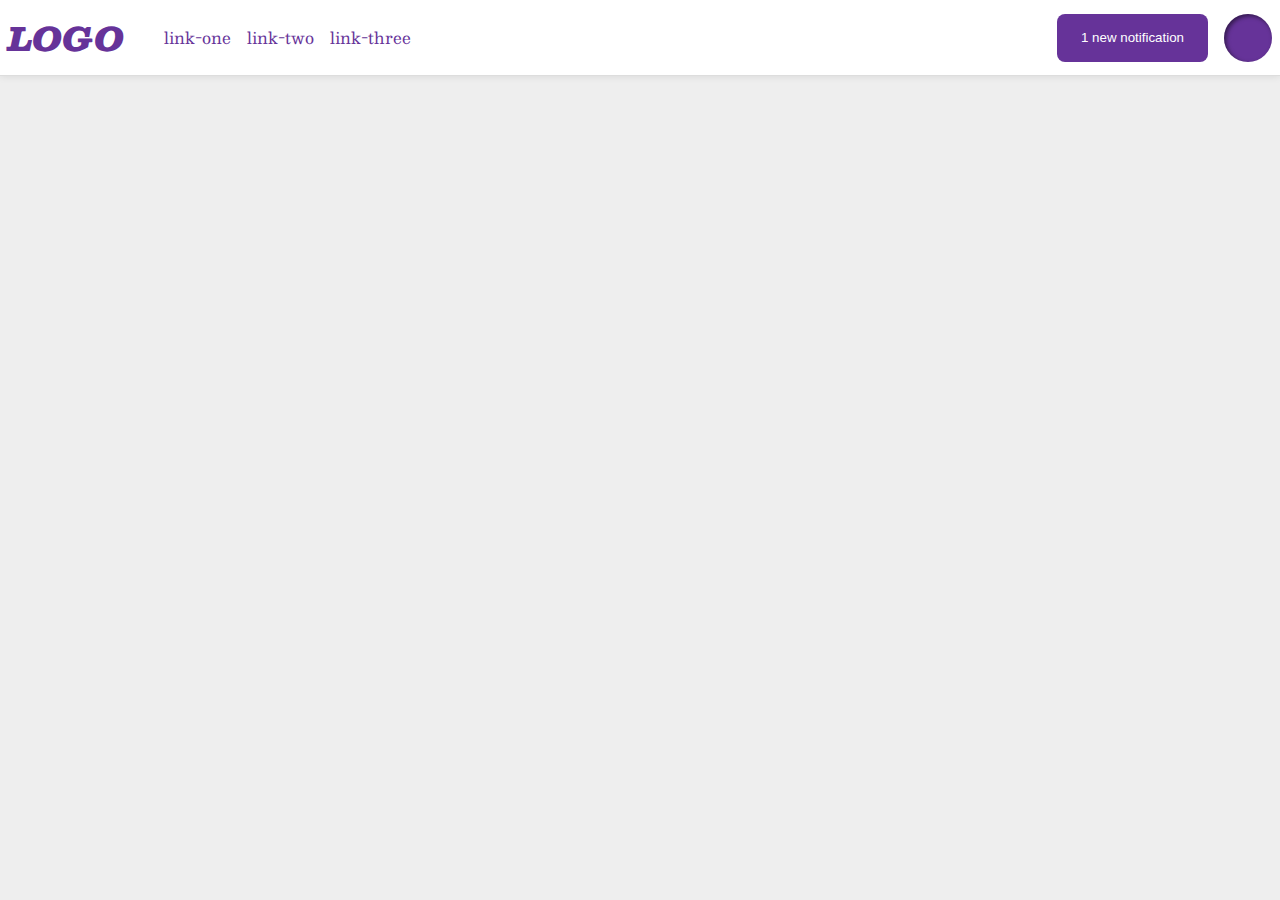
<file: flex/03-flex-header-2/index.html>
<!DOCTYPE html>
<html lang="en">
  <head>
    <meta charset="UTF-8">
    <meta http-equiv="X-UA-Compatible" content="IE=edge">
    <meta name="viewport" content="width=device-width, initial-scale=1.0">
    <title>Flex Header 2</title>
    <link rel="stylesheet" href="style.css">
  </head>
  <body>
    <div class="header">
      <div class="logo">
        LOGO
      </div>
      <ul class="links">
        <li><a href="google.com">link-one</a></li>
        <li><a href="google.com">link-two</a></li>
        <li><a href="google.com">link-three</a></li>
      </ul>
      <div class="right-header">
      <button class="notifications">
        1 new notification
      </button>
      <div class="profile-image"></div>
      </div>
    </div>
  </body>
</html>
</file>
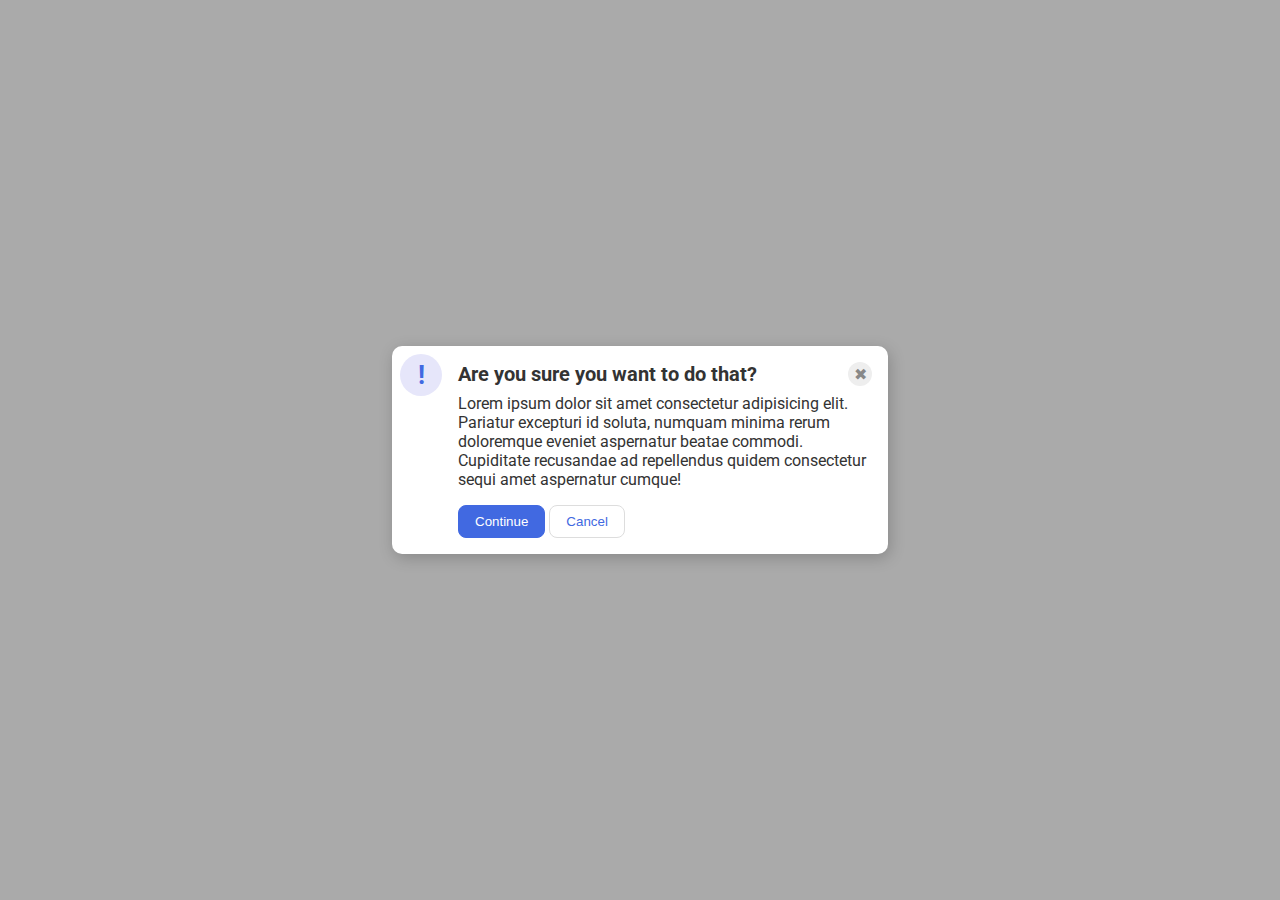
<file: flex/05-flex-modal/index.html>
<!DOCTYPE html>
<html lang="en">
  <head>
    <meta charset="UTF-8">
    <meta http-equiv="X-UA-Compatible" content="IE=edge">
    <meta name="viewport" content="width=device-width, initial-scale=1.0">
    <link rel="stylesheet" href="style.css">
    <title>Modal</title>
  </head>
  <body>
    <div class="modal">
      <div class="icon">!</div>
      <div class="right-body">
        <div class="header">Are you sure you want to do that?
          <div class="close-button">✖</div>
        </div>
        <div class="text">Lorem ipsum dolor sit amet consectetur adipisicing elit. Pariatur excepturi id soluta, numquam minima rerum doloremque eveniet aspernatur beatae commodi. Cupiditate recusandae ad repellendus quidem consectetur sequi amet aspernatur cumque!</div>
        <button class="continue">Continue</button>
        <button class="cancel">Cancel</button>
      </div>
    </div>
  </body>
</html>
</file>
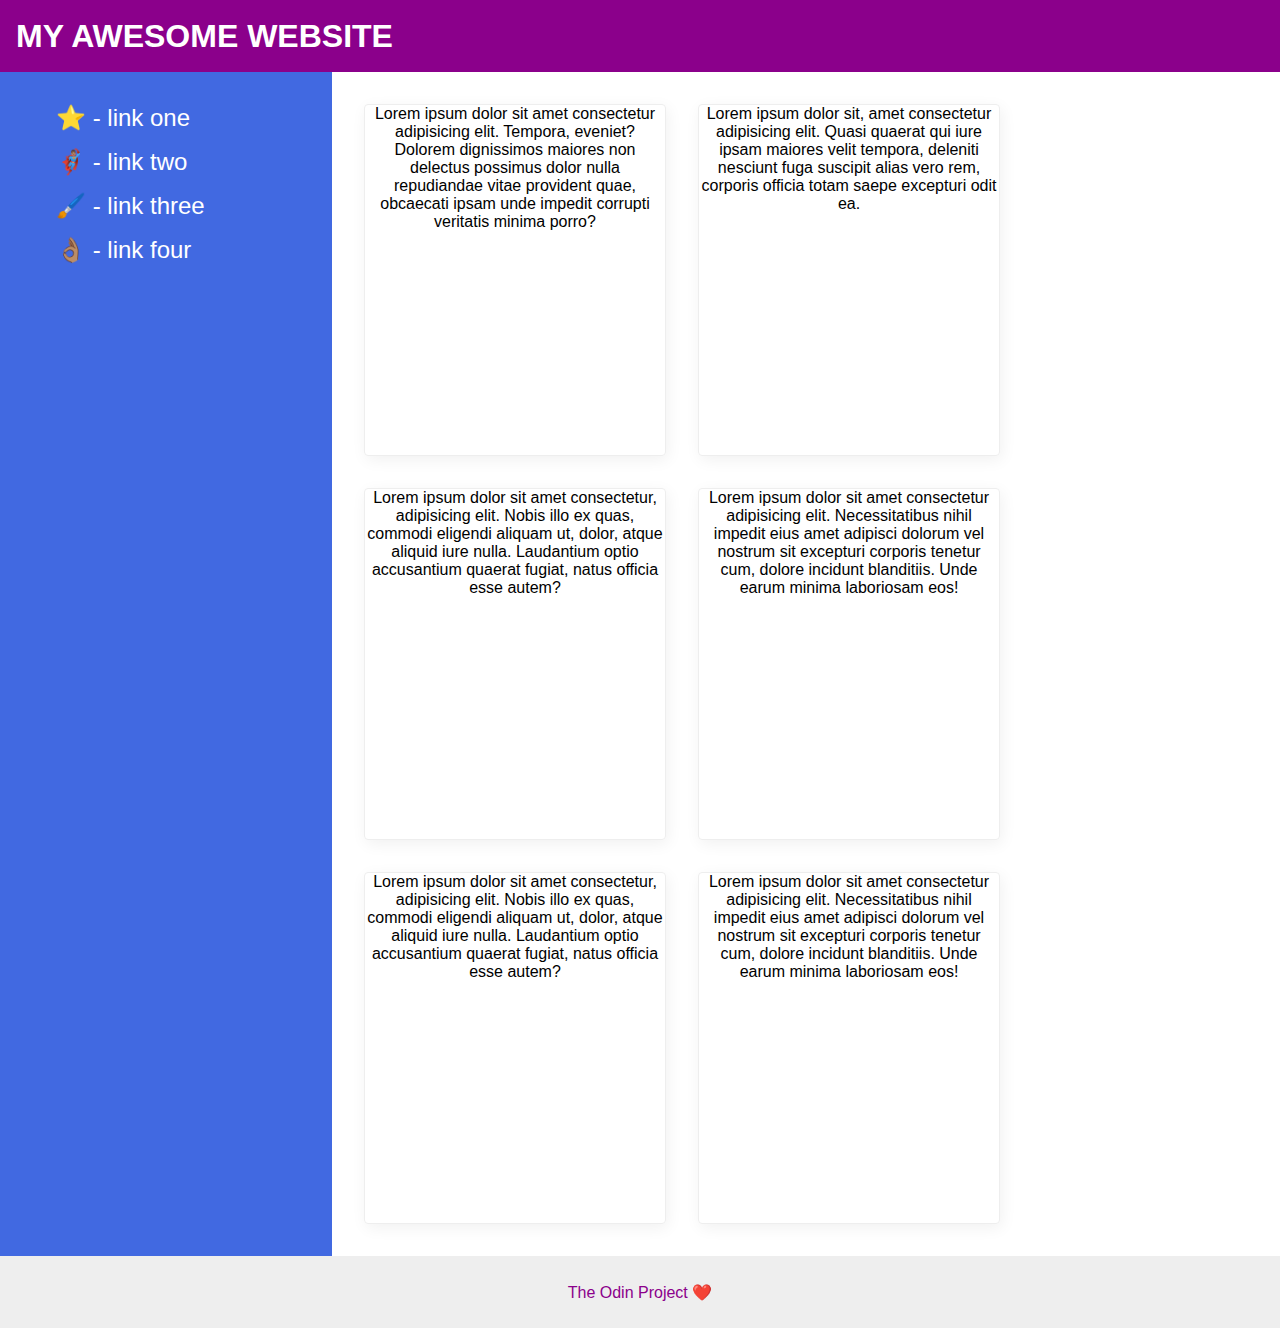
<file: flex/07-flex-layout-2/index.html>
<!DOCTYPE html>
<html lang="en">
  <head>
    <meta charset="UTF-8">
    <meta http-equiv="X-UA-Compatible" content="IE=edge">
    <meta name="viewport" content="width=device-width, initial-scale=1.0">
    <title>The Holy Grail</title>
    <link rel="stylesheet" href="style.css">
  </head>
  <body>
    <div class="header">
      MY AWESOME WEBSITE
    </div>
    
    <div class="content">
      <div class="sidebar">
        <ul>
          <li><a href="#">⭐ - link one</a></li>
          <li><a href="#">🦸🏽‍♂️ - link two</a></li>
          <li><a href="#">🖌️ - link three</a></li>
          <li><a href="#">👌🏽 - link four</a></li>
        </ul>
      </div>
      <div class="cards">
        <div class="card">Lorem ipsum dolor sit amet consectetur adipisicing elit. Tempora, eveniet? Dolorem dignissimos maiores non delectus possimus dolor nulla repudiandae vitae provident quae, obcaecati ipsam unde impedit corrupti veritatis minima porro?</div>
        <div class="card">Lorem ipsum dolor sit, amet consectetur adipisicing elit. Quasi quaerat qui iure ipsam maiores velit tempora, deleniti nesciunt fuga suscipit alias vero rem, corporis officia totam saepe excepturi odit ea.</div>
        <div class="card">Lorem ipsum dolor sit amet consectetur, adipisicing elit. Nobis illo ex quas, commodi eligendi aliquam ut, dolor, atque aliquid iure nulla. Laudantium optio accusantium quaerat fugiat, natus officia esse autem?</div>
        <div class="card">Lorem ipsum dolor sit amet consectetur adipisicing elit. Necessitatibus nihil impedit eius amet adipisci dolorum vel nostrum sit excepturi corporis tenetur cum, dolore incidunt blanditiis. Unde earum minima laboriosam eos!</div>
        <div class="card">Lorem ipsum dolor sit amet consectetur, adipisicing elit. Nobis illo ex quas, commodi eligendi aliquam ut, dolor, atque aliquid iure nulla. Laudantium optio accusantium quaerat fugiat, natus officia esse autem?</div>
        <div class="card">Lorem ipsum dolor sit amet consectetur adipisicing elit. Necessitatibus nihil impedit eius amet adipisci dolorum vel nostrum sit excepturi corporis tenetur cum, dolore incidunt blanditiis. Unde earum minima laboriosam eos!</div>
      </div>
    </div>
    <div class="footer">
      The Odin Project ❤️
    </div>
  </body>
</html>
</file>
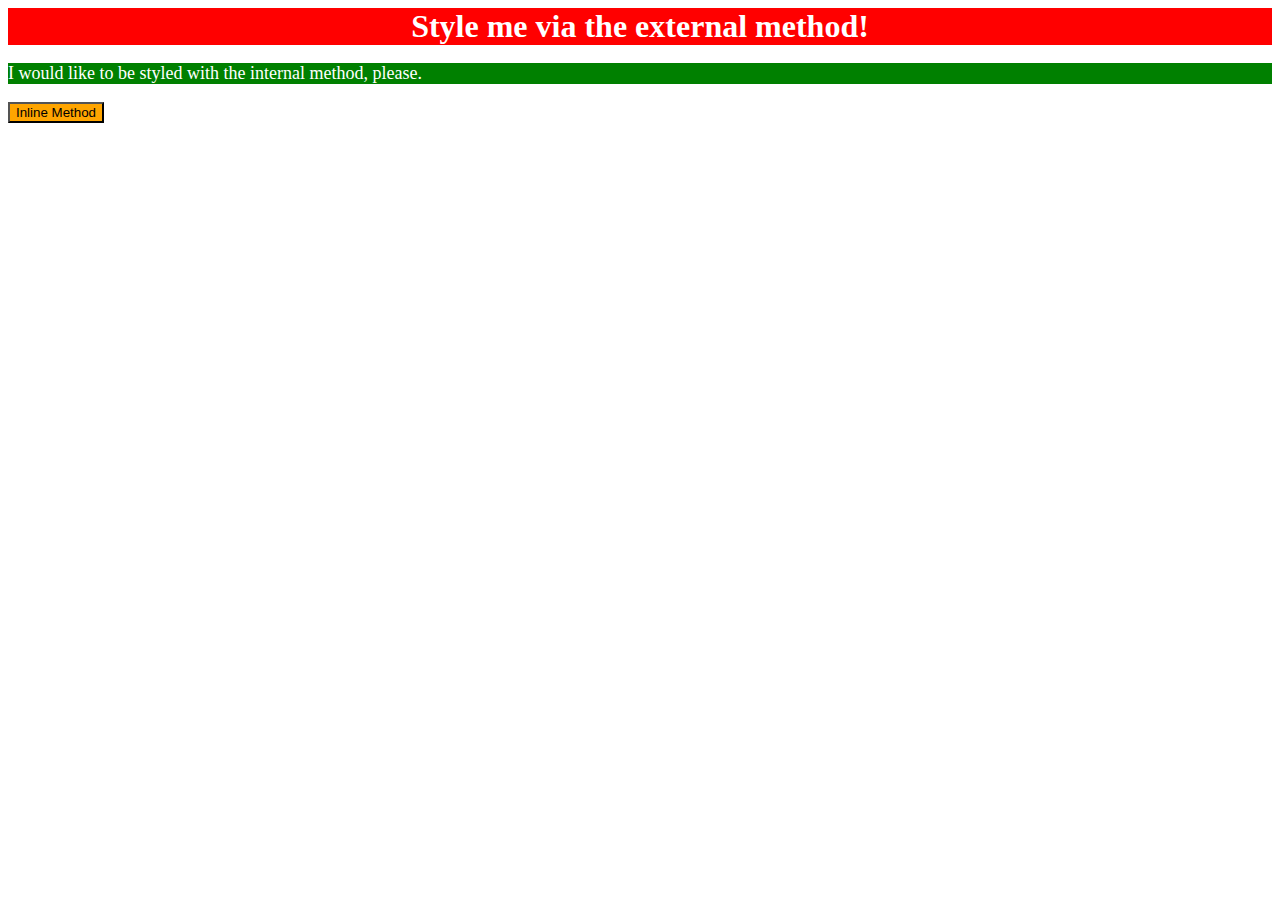
<file: foundations/01-css-methods/index.html>
<!DOCTYPE html>
<html lang="en">
  <head>
    <meta charset="UTF-8">
    <meta http-equiv="X-UA-Compatible" content="IE=edge">
    <meta name="viewport" content="width=device-width, initial-scale=1.0">
    <link rel="stylesheet" href="styles.css">
    <title>Methods for Adding CSS</title>
    <style>
      p {
        background-color: green; 
        color: white;
        font-size: 18px;
      }
    </style>
  </head>
  <body>
    <div>Style me via the external method!</div>
    <p>I would like to be styled with the internal method, please.</p>
    <button style="background-color: orange; font-size: 18-px;">Inline Method</button>
  </body>
</html>
</file>
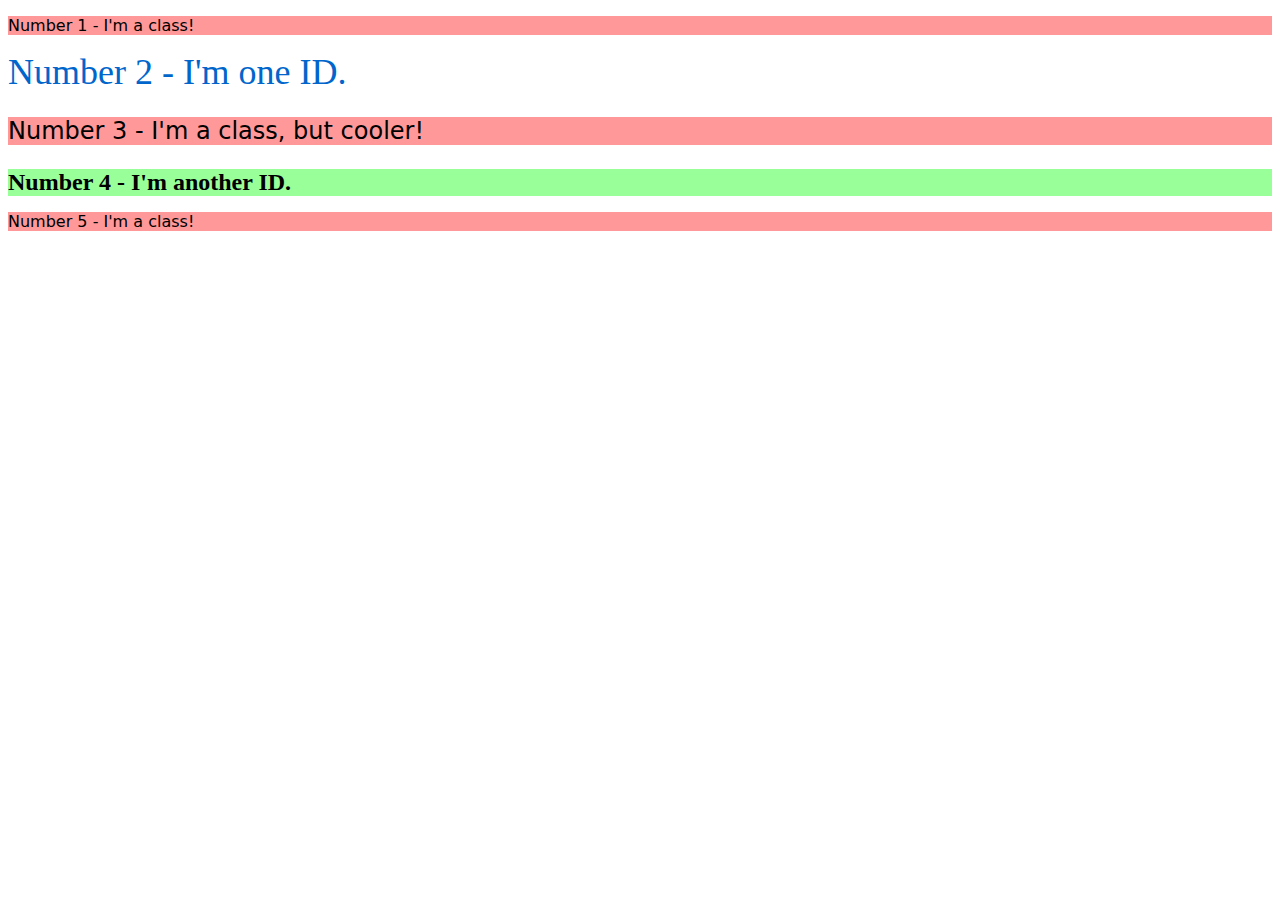
<file: foundations/02-class-id-selectors/index.html>
<!DOCTYPE html>
<html lang="en">
  <head>
    <meta charset="UTF-8">
    <meta http-equiv="X-UA-Compatible" content="IE=edge">
    <meta name="viewport" content="width=device-width, initial-scale=1.0">
    <title>Class and ID Selectors</title>
    <link rel="stylesheet" href="style.css">
  </head>
  <body>
    <p class="odd">Number 1 - I'm a class!</p>
    <div class="even" id="two">Number 2 - I'm one ID.</div>
    <p class="odd oddly-cool">Number 3 - I'm a class, but cooler!</p>
    <div class="even" id="four">Number 4 - I'm another ID.</div>
    <p class="odd">Number 5 - I'm a class!</p>
  </body>
</html>
</file>
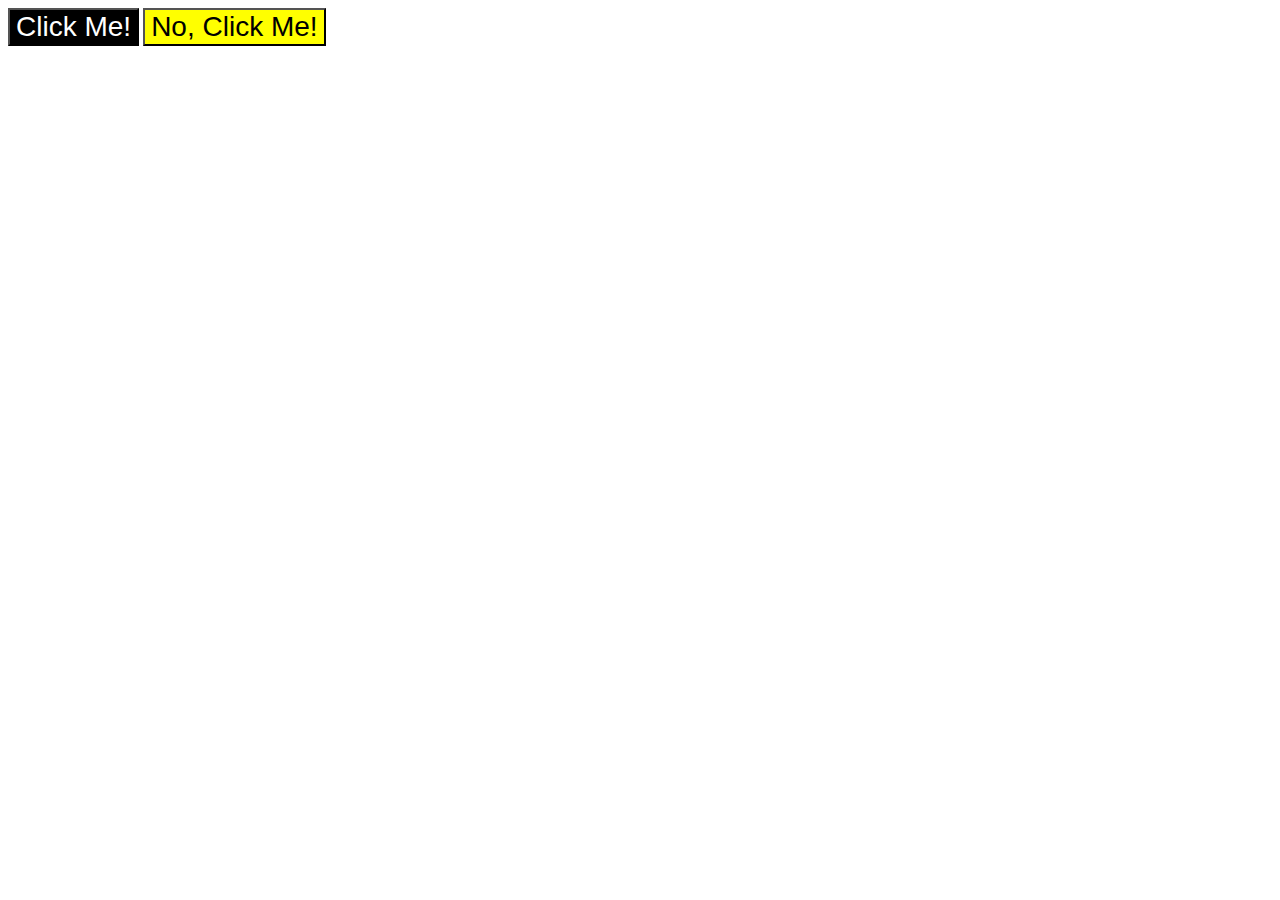
<file: foundations/03-grouping-selectors/index.html>
<!DOCTYPE html>
<html lang="en">
  <head>
    <meta charset="UTF-8">
    <meta http-equiv="X-UA-Compatible" content="IE=edge">
    <meta name="viewport" content="width=device-width, initial-scale=1.0">
    <title>Grouping Selectors</title>
    <link rel="stylesheet" href="style.css">
  </head>
  <body>
    <button class="first-button">Click Me!</button>
    <button class="second-button">No, Click Me!</button>
  </body>
</html>
</file>
<file: flex/03-flex-header-2/style.css>
/* this is some magical font-importing.  
you'll learn about it later. */
@import url('https://fonts.googleapis.com/css2?family=Besley:ital,wght@0,400;1,900&display=swap');

body {
  margin: 0;
  background: #eee;
  font-family: Besley, serif;
}

.header {
  background: white;
  border-bottom: 1px solid #ddd;
  box-shadow: 0 0 8px rgba(0,0,0,.1);
  display: flex;
  justify-content: left;
  align-items: center;
  padding: 8px
}

.profile-image {
  background: rebeccapurple;
  box-shadow: inset 2px 2px 4px rgba(0,0,0,.5);
  border-radius: 50%;
  width: 48px;
  height:  48px;
}

.logo {
  color: rebeccapurple;
  font-size: 32px;
  font-weight: 900;
  font-style: italic;
}

button {
  border: none;
  border-radius: 8px;
  background: rebeccapurple;
  color: white;
  padding: 8px 24px;
}

a {
  /* this removes the line under our links */
  text-decoration: none;
  color: rebeccapurple;
}

ul {
  list-style-type: none;
}

.links {
  display: flex;
  justify-content: center;  
  gap: 16px;
}
.right-header {
  display: flex;
  margin-left: auto;
  gap: 16px;
}
</file>
<file: flex/05-flex-modal/style.css>
@import url('https://fonts.googleapis.com/css2?family=Roboto:wght@400;700&display=swap');

html, body {
  height: 100%;
}

body {
  font-family: Roboto, sans-serif;
  margin: 0;
  background: #aaa;
  color: #333;
  /* I'll give you this one for free lol */
  display: flex;
  align-items: center;
  justify-content: center;
}

.modal {
  background: white;
  width: 480px;
  border-radius: 10px;
  box-shadow: 2px 4px 16px rgba(0,0,0,.2);
}

.icon {
  color: royalblue;
  font-size: 26px;
  font-weight: 700;
  background: lavender;
  width: 42px;
  height: 42px;
  border-radius: 50%;
  display: flex;
  align-items: center;
  justify-content: center;
}

.close-button {
  background: #eee;
  border-radius: 50%;
  color: #888;
  font-weight: 400;
  font-size: 16px;
  height: 24px;
  width: 24px;
  display: flex;
  align-items: center;
  justify-content: center;
}

button {
  padding: 8px 16px;
  border-radius: 8px;
}

button.continue {
  background: royalblue;
  border: 1px solid royalblue;
  color: white;
}

button.cancel {
  background: white;
  border: 1px solid #ddd;
  color: royalblue;
}

.modal {
  display: flex;
  padding: 8px;
  gap: 8px;
}

.right-body {
  flex-flow: column;
  padding: 8px;
  gap: 8px;
}

.icon {
  flex-shrink: 0;
}

.header {
  display: flex;
  align-items: center;
  justify-content: space-between;
  font-weight: bold;
  font-size: 20px;
  margin-bottom: 8px;
}

.text {
  margin-bottom: 16px;
}
</file>
<file: flex/07-flex-layout-2/style.css>
body {
  font-family: -apple-system, BlinkMacSystemFont, 'Segoe UI', Roboto, Oxygen, Ubuntu, Cantarell, 'Open Sans', 'Helvetica Neue', sans-serif;
  margin: 0;
  min-height: 100vh;
}

.header {
  height: 72px;
  background: darkmagenta;
  color: white;
}

.footer {
  height: 72px;
  background: #eee;
  color: darkmagenta;
}

.sidebar {
  width: 300px;
  background: royalblue;
}

.card {
  border: 1px solid #eee;
  box-shadow: 2px 4px 16px rgba(0,0,0,.06);
  border-radius: 4px;
}

body {
  display: flex;
  flex-flow: column;
}

.sidebar {
  display: flex;
  flex-shrink: 0;
  padding: 16px;
}
.header {
  display: flex;
  align-items: center;
  justify-content: flex-start;
  font-weight: 900;
  font-size: 32px;
  padding-left: 16px;
}
.content {
  display: flex;
  flex-direction: row;
  flex: 1;
  align-content: center;
}

.cards {
  display: flex;
  flex-direction: row;
  flex-wrap: wrap;
  gap: 32px;
  padding: 32px;
}

.card {
  height: 350px;
  width: 300px;
  text-align: center;
}

.footer {
  display: flex;
  justify-content: center;
  align-items: center;
}

ul {
  list-style-type: none;
  }
  
a {
  text-decoration: none;
  color: white;
  font-size: 24px;
}

li {margin-bottom: 16px;}
</file>
<file: foundations/01-css-methods/styles.css>
div {
    background-color: red;
    color: white;
    font-size: 32px;
    font-weight: bold;
    text-align: center;
}
</file>
<file: foundations/02-class-id-selectors/style.css>
.odd {
    background-color: #FF9999;
    font-family: "Verdana", "DejaVu Sans", "sans-serif";
}

#two {
    color: #0066CC;
    font-size: 36px;
}

.oddly-cool {
    font-size: 24px;
}

#four {
    background-color: #99FF99;
    font-size: 24px;
    font-weight: bold;
}
</file>
<file: foundations/03-grouping-selectors/style.css>
.first-button {
    background-color: black;
    color: white;
}

.second-button {
    background-color: yellow;
}

.first-button, .second-button {
    font-size: 28px;
    font-family: "Helvetica", "Times New Roman", "sans-serif";
}
</file>
